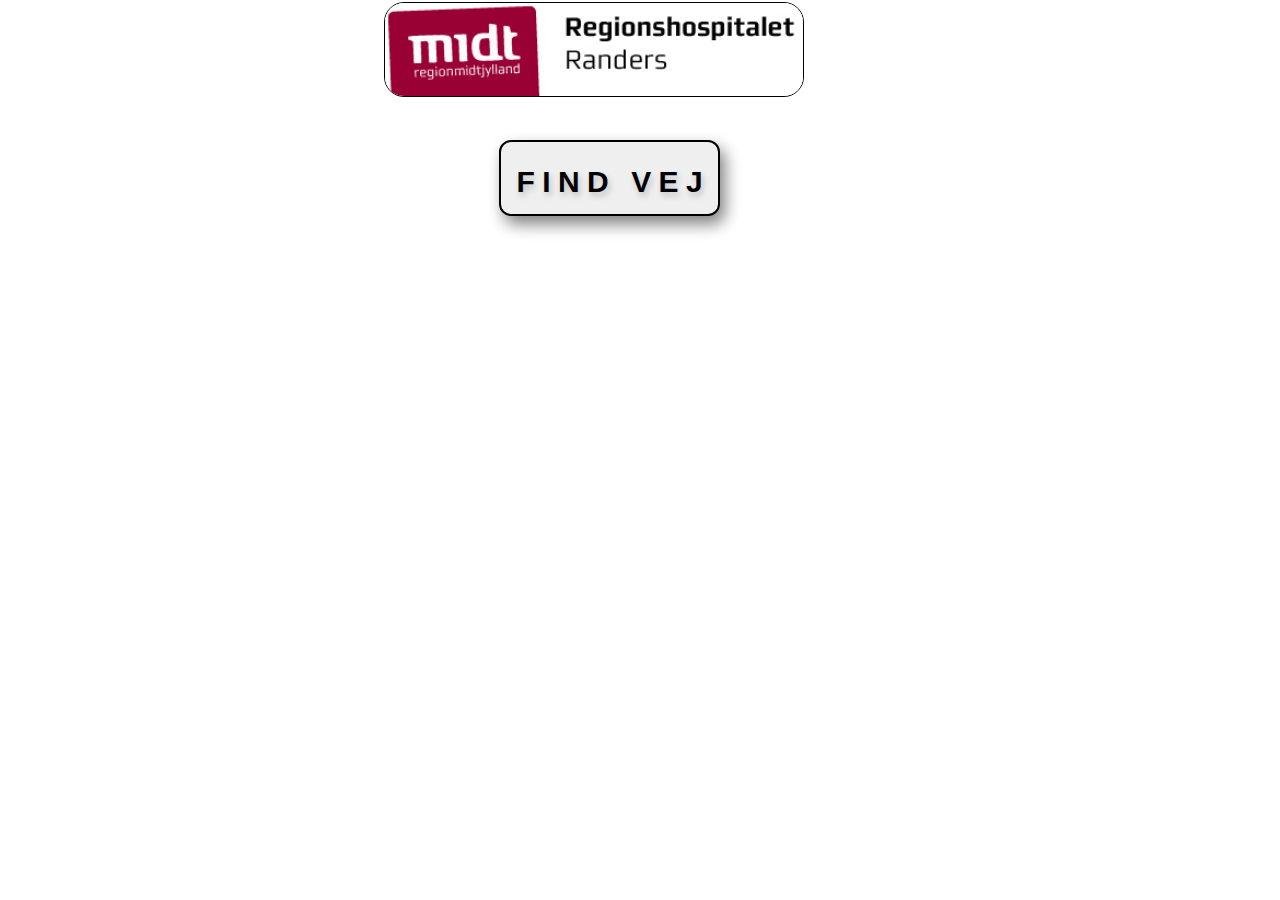
<file: index.html>
<!DOCTYPE html>
<html lang="en">

<head>
    <meta charset="UTF-8">
    <title>Document</title>
    <script src="jquery.js"></script>
    <link rel="stylesheet" href="main.css">
    <script src="main.js"></script>

</head>


<body>

    <div id="wrapper">

        <div id="left">



            <div id="show"><img id="logo" src="img/rhranders.jpg" alt="">


                <button id="show">
                    <div class="hoppe">
                        <h1>
                            <span>F</span>
                            <span>I</span>
                            <span>N</span>
                            <span>D</span>

                            <span>V</span>
                            <span>E</span>
                            <span>J</span>
                        </h1>
                    </div>
                </button>

                <nav>
                    <ul>
                        <li> <a href=""> Behandling </a> </li>
                        <li><a href=""> Pårørende </a> </li>
                        <li><a href=""> Personale </a> </li>
                    </ul>
                </nav>
            </div>
   </div>


            <div id="right">
                <img id="for" src="img/rra-oversigtskort-nyt-kort-1-januar-2018-web-1000px.png" alt="">
                <img id="gul" src="img/bilgul.png" alt="">
                <img id="rod" src="img/rodbil.png" alt="">
                <img id="stor" src="img/storbil.png" alt="">
                <img id="blaa" src="img/blåbil.png" alt="">
                <img id="boble" src="img/boble1.gif" alt="">
                <img id="folk" src="img/folk.png" alt="">
            </div>

     
    </div>

</body> 
 
 
 </html>
</file>
<file: main.css>
* {
    margin: 0;
    padding: 0;
    box-sizing: border-box;
}

#wrapper {
    display: flex;
    background-color: gainsboro;
}

/*venstre*/
#left {
    width: 22%
}


#logo {
    width: 109.5%;
    border: solid black 1px;
    border-radius: 20px;
    margin-top: 2px;
}


/*js*/
#show {
    position: absolute;
    left: 30%;
}

/*knap*/
button {
    cursor: pointer;
    transition: 1s;
    padding: 6% 4% 4% 4%;
    border-radius: 12px;
    border: solid black 2px;
    box-shadow: 5px 8px 16px grey;
    margin-top: 10%;
}

button:hover {
    transform: scale(1.1);
}


/*find vej tekst*/
.hoppe h1 span {
    animation: findvej 3s linear infinite;
    display: inline-block;
    font-size: 30px;
    text-shadow: 2px 4px 6px rgba(0, 0, 0, 0.2),
        0px -5px 35px rgba(255, 255, 255, 0.3); 

}

.hoppe h1 span:nth-child(1) {
    animation-delay: 0s
}

.hoppe h1 span:nth-child(2) {
    animation-delay: 0.2s
}

.hoppe h1 span:nth-child(3) {
    animation-delay: 0.4s
}

.hoppe h1 span:nth-child(4) {
    animation-delay: 0.6s;
}

.hoppe h1 span:nth-child(5) {
    animation-delay: 0.8s;
    margin-left: 15px
}

.hoppe h1 span:nth-child(6) {
    animation-delay: 1s
}

.hoppe h1 span:nth-child(7) {
    animation-delay: 1.2s
}


@keyframes findvej {
    0% {
        transform: translateY(0px) rotate(0deg);
    }

    10% {
        transform: translateY(-30px) rotate(60deg);
    }

    15% {
        transform: translateY(0px) rotate(90deg);
    }

    20% {
        transform: translateY(-20px) rotate(180deg);
    }

    30% {
        transform: translateY(0px) rotate(360deg);
    }

    40% {
        transform: translateY(-10px);
    }

    45% {
        transform: translateY(0px);
    }

    100% {
        transform: translateY(0px);
    }
}




/*navigation*/
nav {
    display: none;

}

ul {
    margin-top: 40%
}

li {
    list-style-type: none;
    margin: 10% 0% 10% 0%;
    text-align: center;
    font-size: 20px;
    transition: 1s;font-family: Arial, Helvetica, sans-serif;
}

li:hover {
    transform: scale(1.1)
}

li a {
    color: black
}

li a:hover {
    color: #aa0f0f;
    transform: scale(1.1)
}


/*højre*/

#right {
    width: 78%;
    display: none
}


/*oversigtskort*/
#for {
    width: 88.3%;
    margin-left: 11.5%;
}

/*animationer*/
#boble {
    width: 7%;
    position: absolute;
    top: 0%;
    left: 87%;
}



#folk {
    transform: rotate(90deg);
    width: 6%;
    position: absolute;
    left: 94%;
    top: 6%
}

/*biler*/


#gul {
    position: absolute;
    width: 2%;
    top: 1%;
    left: 62%;
    animation: gul 10s infinite;

}

@keyframes gul {
    0% {
        left: 68%,
            top: 1%;
    }

    25% {
        top: 61%;
        left: 58%;
        transform: rotate(-50deg)
    }

    35% {
        top: 60%;
        left: 75%;

        transform: rotate(-110deg)
    }


    40% {

        transform: rotate(-150deg)
    }

    50% {
        top: 28%;
        transform: rotate(-90deg);

    }

    75% {

        left: 90%;
    }

    90% {

        top: 20%;
        transform: rotate(-280deg)
    }

    100% {
        top: 0%;
        transform: rotate(360deg)
    }

}



#stor {
    position: absolute;
    top: 88%;
    left: 0%;
    width: 10%;
    animation: stor 30s infinite;
}

@keyframes stor {
    0% {

        left: 0%;

    }

    25% {
        left: 86%;
        top: 88%;
        transform: rotate(0deg)
    }

    50% {
        transform: rotate(90deg)
    }

    75% {
        left: 86%;
        top: 66%;
        transform: rotate(90deg)
    }

    85% {
        left: 86%;
        top: 88%;

    }


    99% {
        transform: rotate(0deg)
    }



    100% {
        left: 90%;
        top: 88%;

    }


}


#rod {
    position: absolute;
    top: 20%;
    left: 97%;
    animation: rod 30s infinite;
    animation-delay: 5s;
    width: 3.5%
}

@keyframes rod {
    0% {

        top: 20%;
        left: 97%;
    }

    25% {
        top: 20%;
        left: 40%;
        transform: rotate(0deg)
    }


    35% {
        transform: rotate(25deg)
    }


    50% {
        ;
        top: 8%;
        left: 25%;
    }



    100% {
        top: 5%;
        left: 1%;
    }

}



#blaa {
    position: absolute;
    width: 2%;
    left: 29%;
    top: 61%;
    transform: rotate(270deg);
    animation: blaa 20s steps(40) alternate infinite;
}

@keyframes blaa {
    0% {
        left: 29%;
        top: 61%;
        transform: rotate(270deg);
    }

    25% {
        left: 44%;
        top: 61%;
        transform: rotate(270deg);
    }

    50% {
        left: 44%;
        top: 61%;
        transform: rotate(180deg);
    }

    75% {
        left: 46%;
        top: 36%;
        transform: rotate(200deg);
    }

    80% {
        left: 46%;
        top: 38%;
        transform: rotate(180deg);
    }


    100% {
        left: 45%;
        top: 40%;
        transform: rotate(150deg);
    }
}
</file>
